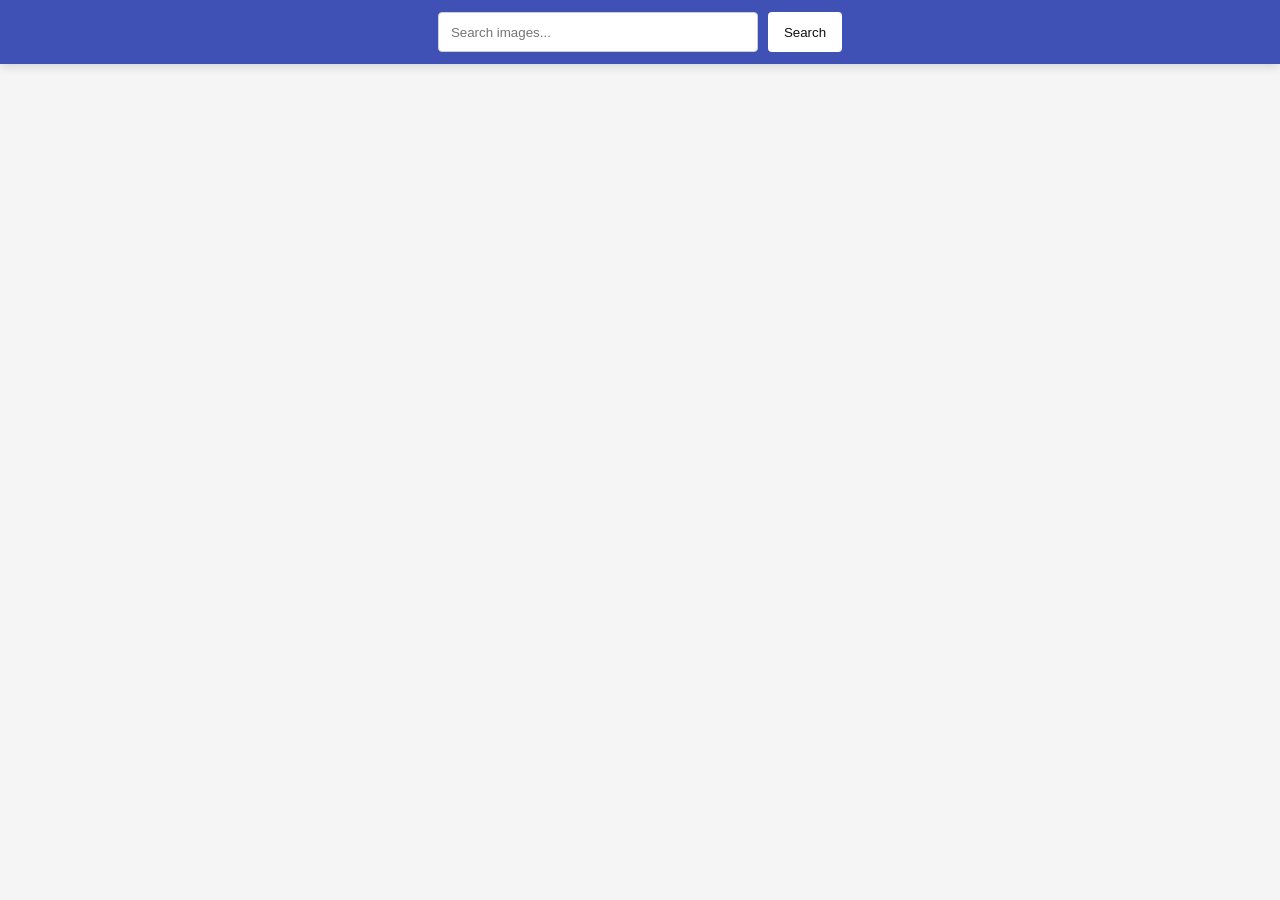
<file: src/index.html>
<!doctype html>
<html lang="en">
  <head>
    <meta charset="UTF-8" />
    <link rel="icon" type="image/svg+xml" href="/favicon.svg" />
    <meta name="viewport" content="width=device-width, initial-scale=1.0" />
    <title>Vanilla App Template</title>
    <link rel="stylesheet" href="./css/styles.css" />
  </head>
  <body>
    <main>
      <form class="form">
        <label>
          <input
            type="text"
            name="search-text"
            placeholder="Search images..."
            required
          />
        </label>
        <button type="submit">Search</button>
      </form>

      <ul class="gallery"></ul>

      <span class="loader is-hidden"></span>

      <button class="btn load-more is-hidden">Load more</button>
    </main>
    <script type="module" src="./js/render-functions.js"></script>
    <script type="module" src="./js/pixabay-api.js"></script>
    <script type="module" src="./main.js"></script>
  </body>
</html>
</file>
<file: src/css/styles.css>
/* Common styles */
@import url('./reset.css');
@import url('./base.css');
@import url('./container.css');
@import url('./animations.css');

/* Sections style */
@import url('./header.css');
@import url('./vite-promo.css');
@import url('./badges.css');
@import url('./back-link.css');
@import url('./footer.css');

*,
*::before,
*::after {
  box-sizing: border-box;
}

body {
  margin: 0;
  font-family:
    system-ui,
    -apple-system,
    Segoe UI,
    Roboto,
    Arial,
    sans-serif;
  background: #f5f5f5;
  color: #212121;
}

/* Панель пошуку */
.form {
  position: sticky;
  top: 0;
  z-index: 10;

  display: flex;
  justify-content: center;
  align-items: center;
  gap: 10px;

  padding: 12px 16px;
  background: #3f51b5;
  box-shadow: 0 2px 10px rgba(0, 0, 0, 0.15);
}

.form label {
  display: flex;
  align-items: center;
}

.form input[name='search-text'] {
  width: 320px;
  height: 40px;
  padding: 0 12px;

  border: 1px solid #cfcfcf;
  border-radius: 4px;
  outline: none;
}

.form input[name='search-text']:focus {
  border-color: #ffffff;
}

.form button[type='submit'] {
  height: 40px;
  padding: 0 16px;

  border: none;
  border-radius: 4px;
  background: #ffffff;
  color: #111;
  cursor: pointer;
}

.form button[type='submit']:hover {
  opacity: 0.92;
}

/* Галерея */
.gallery {
  list-style: none;
  margin: 0;
  padding: 24px 16px;

  display: flex;
  flex-wrap: wrap;
  gap: 24px;
  justify-content: center;
}

.gallery-item {
  width: calc(100% / 5 - 20px);
  max-width: 360px;

  background: #fff;
  border: 1px solid #e6e6e6;
  border-radius: 4px;
  overflow: hidden;

  box-shadow: 0 2px 10px rgba(0, 0, 0, 0.08);
}

.gallery-link {
  display: block;
  text-decoration: none;
  color: inherit;
}

.gallery-image {
  display: block;
  width: 100%;
  height: 200px;
  object-fit: cover;
}

/* Блок статистики під фото */
.gallery-item > div {
  display: flex;
  justify-content: space-between;
  gap: 12px;

  padding: 10px 12px;
  border-top: 1px solid #e6e6e6;
  background: #fff;
}

/* Кожна метрика: Likes, Views, Comments, Downloads */
.gallery-item > div > div {
  flex: 1;
  text-align: center;
}

/* Тексти всередині метрик */
.gallery-item > div > div p {
  margin: 0;
  font-size: 12px;
  line-height: 1.2;
}

.gallery-item > div > div p:first-child {
  font-weight: 600;
}


.load-more {
display: block;
  margin: 16px auto;

  padding: 12px 24px;
  font-size: 18px;
  border-radius: 8px;
  min-width: 180px;
}
.is-hidden {
  display: none;
}
</file>
